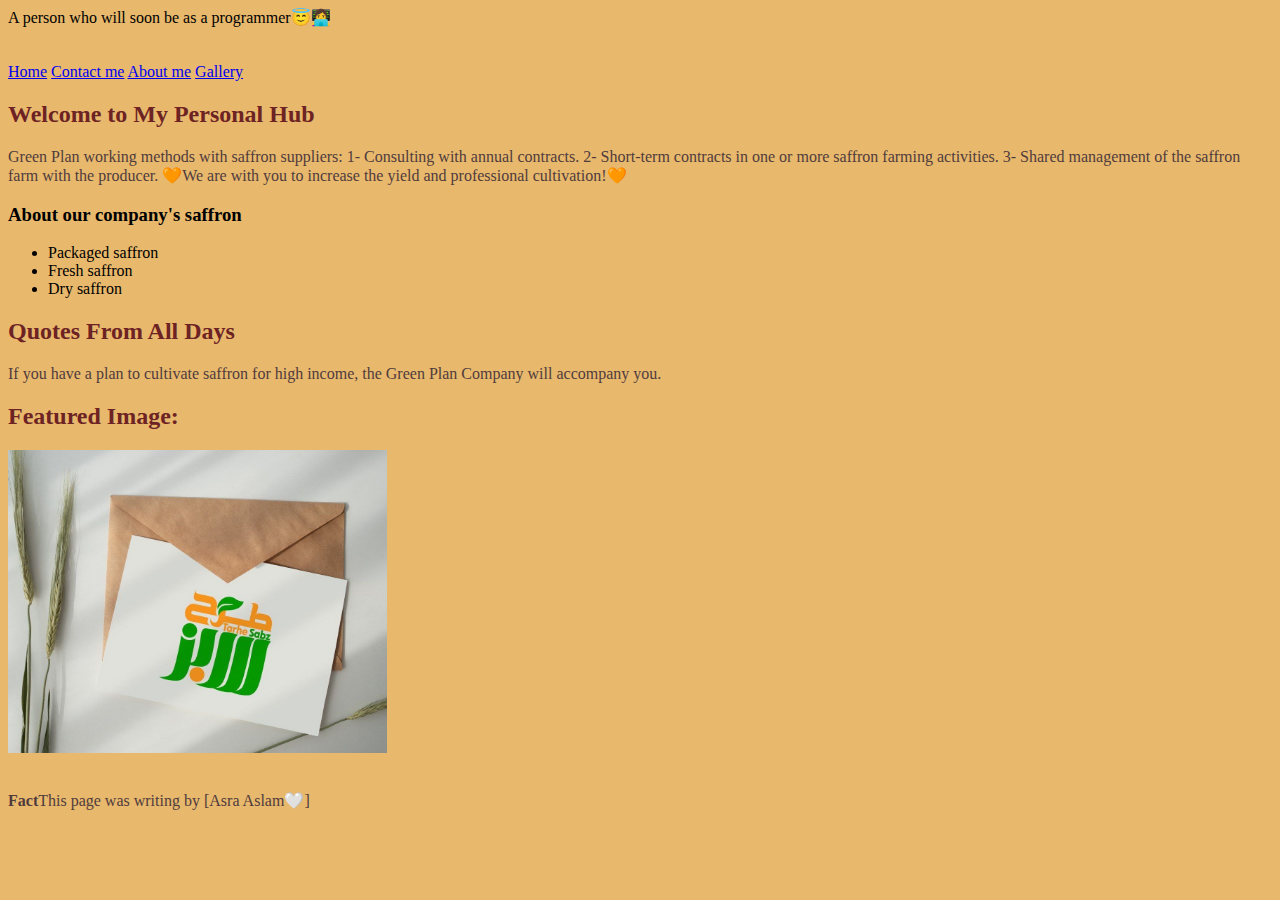
<file: index.html>
<!DOCTYPE html>
<html lang="en">
<head>
     <meta charset="UTF-8">
     <meta name="discribtion" content="free web tutorials"> A person who will soon be as a programmer😇👩‍💻<br><br><br>
     <title> Document </title>
   <link rel="stylesheet" href="style.css">
</head>
<nav>
      <a href="index.html">Home</a>
      <a href="contact.html">Contact me</a>
      <a href="about me.html">About me</a>
      <a href="gallery.html">Gallery</a>
  </nav>

<body>
     

<body style="background-color:#E8B86D;">
      
<main>
      <h2>Welcome to My Personal Hub</h2> 

      <P>Green Plan working methods with saffron suppliers: 
        1- Consulting with annual contracts.
        2- Short-term contracts in one or more saffron farming activities. 
        3- Shared management of the saffron farm with the producer.
        🧡We are with you to increase the yield and professional cultivation!🧡</P>
</main>

<h3>About our company's saffron</h3>
<ul>
  <li>Packaged saffron</li>
  <li>Fresh saffron</li>
  <li>Dry saffron</li>
</ul>

<h2>Quotes From All Days</h2>
<p>If you have a plan to cultivate saffron for high income, the Green Plan Company will accompany you.</p>

<h2>Featured Image:</h2>
<img src="./image/white.jpg" alt="a photo of Green Plan Company"style="width:30%;"><br><br>

<footer>
<p> <strong>Fact</strong>This page was writing by [Asra Aslam🤍]</p>
</footer>
</body>
</html>
</file>
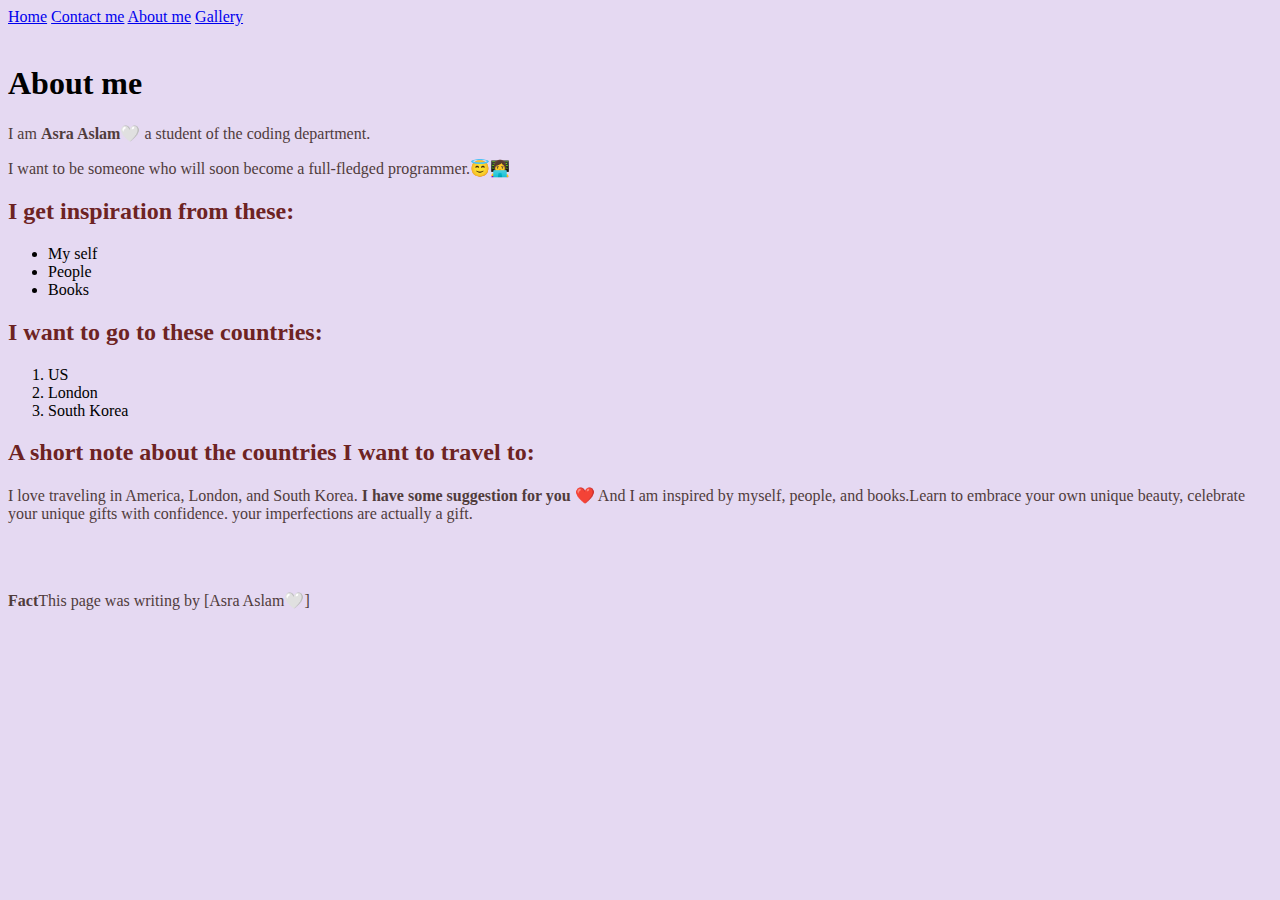
<file: about me.html>
<!DOCTYPE html>
<html lang="en">
<head>
    <meta charset="UTF-8">
    <meta name="viewport" content="width=device-width, initial-scale=1.0">
    <title>Asra Aslam</title>
    <link rel="stylesheet" href="style.css">
</head>
<body> 
  <nav>
    <a href="index.html">Home</a>
    <a href="contact.html">Contact me</a>
    <a href="about me.html">About me</a>
    <a href="gallery.html">Gallery</a><br><br>
</nav>
<body style="  background-color: #E5D9F2;">
    <h1>About me</h1>
    <p> I am <b>Asra Aslam🤍 </b> a student of the coding department.</p>
    <p>I want to be someone who will soon become a full-fledged programmer.😇👩‍💻</p>

  <h2>I get inspiration from these:</h2>
 <ul> 
   <li>My self </li>
   <li>People</li>
   <li>Books</li>
 </ul>

<h2>I want to go to these countries:</h2>
 <ol>
   <li>US</li>
   <li>London</li>
   <li>South Korea</li>
 </ol>
   <h2>A short note about the countries I want to travel to:</h2>
 <p>I love traveling in America, London, and South Korea. <b>I have some suggestion for you ❤️</b> And I am inspired by myself, people, and books.Learn to embrace your own unique beauty, celebrate your unique gifts with confidence. your imperfections are actually a gift.</p><br><br>



 <footer>
  <p> <strong>Fact</strong>This page was writing by [Asra Aslam🤍]</p>
 </footer>
</body>
</html>
</file>
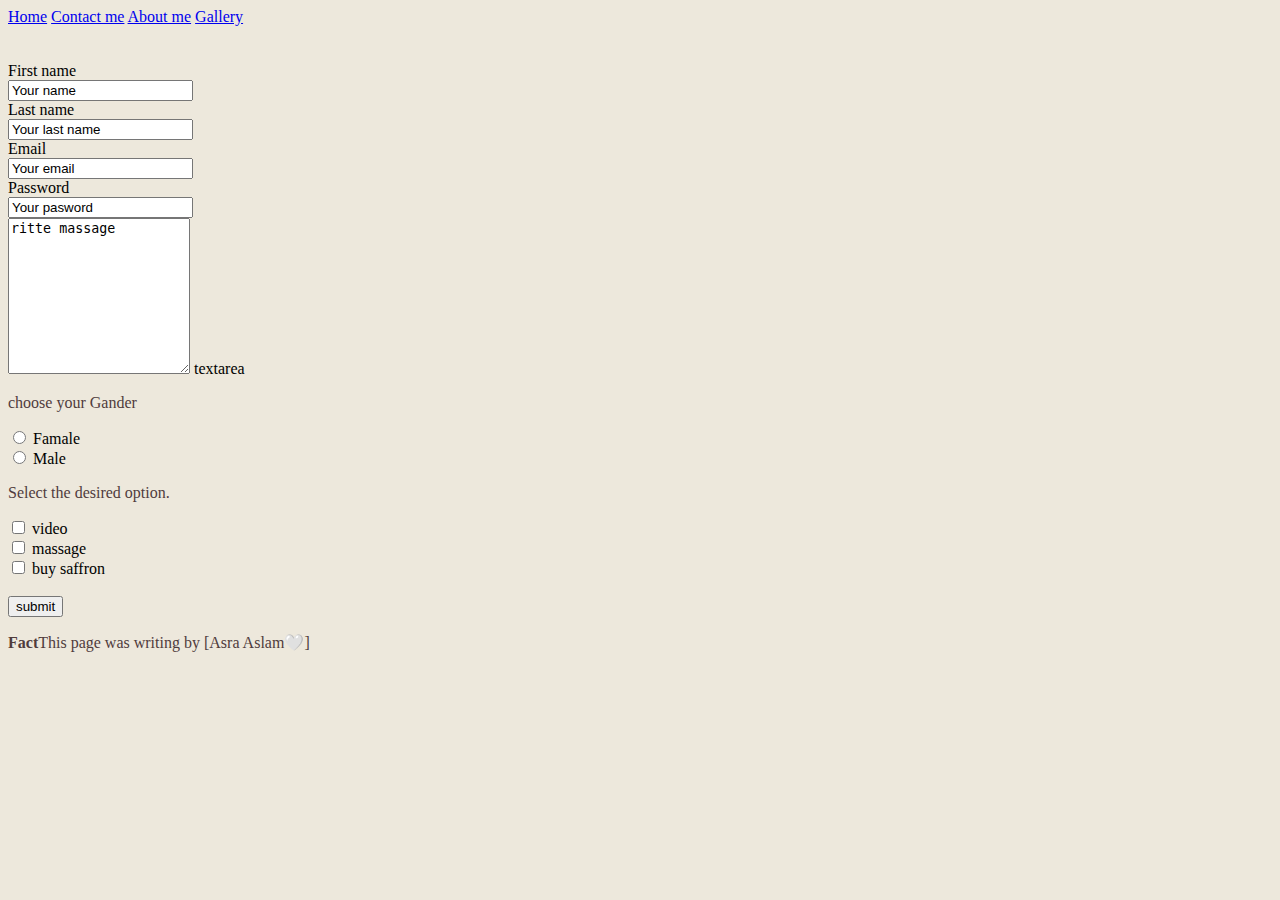
<file: contact.html>
<!DOCTYPE html>
<html lang="en">
<head>
    <meta charset="UTF-8">
    <meta name="viewport" content="width=device-width, initial-scale=1.0">
    <title>Document</title>
    <link rel="stylesheet" href="style.css">
</head>
<body>
    <nav>
        <a href="index.html">Home</a>
        <a href="contact.html">Contact me</a>
        <a href="about me.html">About me</a>
        <a href="gallery.html">Gallery</a><br><br><br>
    </nav>
   
<body style="background-color: #EDE8DC;">
    
    <form action="/action-page.php">
    <div class="name">
<label for="Asra">First name</label><br>
<input type="text"id= "Asra"  name="Asra" value="Your name" ><br>

<label for="Lname">Last name</label><br>
<input type="text"id="lname" name="lname" value="Your last name"><br>

<label for="Email">Email</label><br>
<input type="Email"id="Your email" name="Email" value="Your email"><br>

<label for="password">Password</label><br>
<input type="text"id="Your password" name="Password"value="Your pasword"><br>
</div>
</div>
</form>

<div class="name">
<textarea name="massage" id="ritte tex"rows="10"cols="20">ritte massage</textarea>
<label for="textarea">textarea</label><br>

<p>choose your Gander</p>
<input type="Radio" name="gender" id="Famale"value="Famale">
<label for="Famale">Famale</label><br>

<input type="Radio" name="gender" id="Male"value="Male">
<label for="Male">Male</label><br>

  <p>Select the desired option.</p>

<input type="checkbox" name="video" id="video"value="good">
<label for="vehicle1">video</label><br>

<input type="checkbox" name="fresh" id="dry"value="both">
<label for="vehicle2">massage</label><br>

<input type="checkbox" name="buy" id="buy"value="buy">
<label for="vehicle3">buy saffron</label><br><br>

<input type="submit" name="" id=""value="submit">
</div>
</form>

<footer>
    <p> <strong>Fact</strong>This page was writing by [Asra Aslam🤍]</p>
</footer>
</body>
</html>
</file>
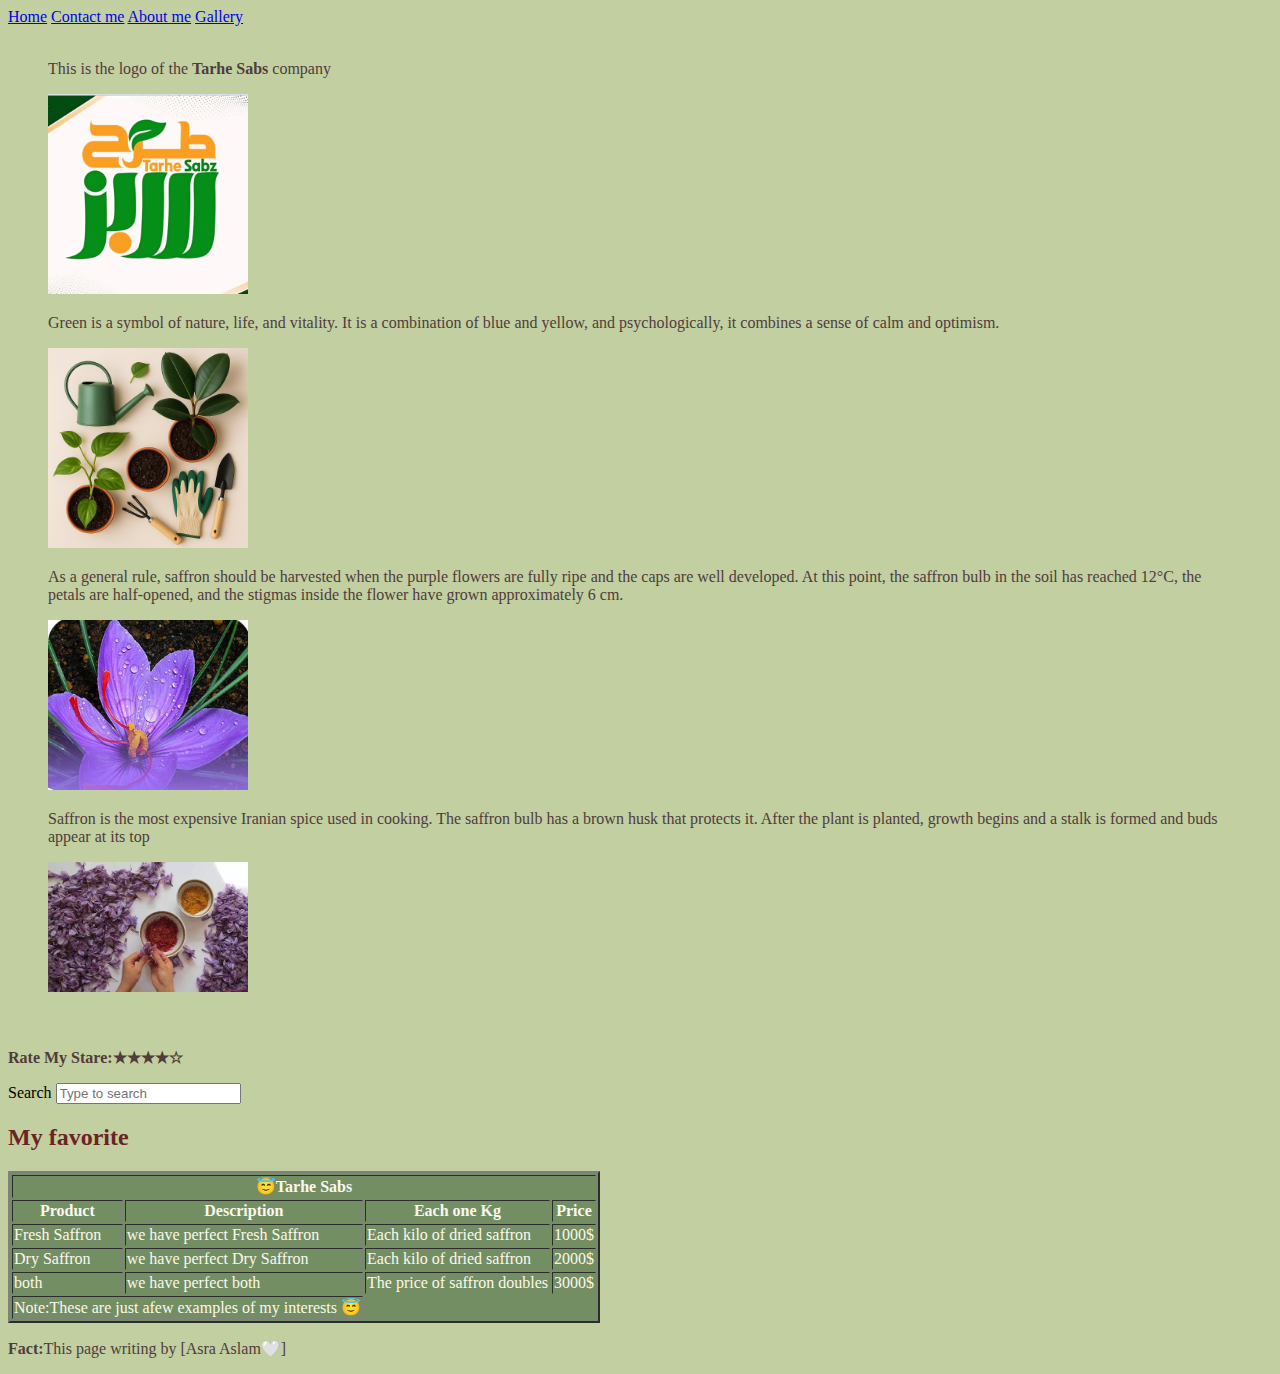
<file: gallery.html>
<!DOCTYPE html>
<html lang="en">
<head>
    <meta charset="UTF-8">
    <meta name="viewport" content="width=device-width, initial-scale=1.0">
    <title> My Gallery </title>
    <link rel="stylesheet" href="style.css">
</head>
<nav>
    <a href="index.html">Home</a>
    <a href="contact.html">Contact me</a>
    <a href="about me.html">About me</a>
    <a href="gallery.html">Gallery</a><br><br>
</nav>
<body>
   
<body style="background-color:#C1CFA1;">
<div>
 <figure>
    <p>This is the logo of the <b>Tarhe Sabs </b> company </p>
    <img src="./image/sabs.jpg" alt="a photo of Green Plan Company" style="width:200px ;"><br>
 </figure>

 <figure>
    <p> Green is a symbol of nature, life, and vitality. It is a combination of blue and yellow, and psychologically, it combines a sense of calm and optimism.</p>
    <img src="./image/green.jpg" alt="a photo of Green Plan Company"style="width: 200px;"><br>
 </figure>

 <figure>
    <p>As a general rule, saffron should be harvested when the purple flowers are fully ripe and the caps are well developed. At this point, the saffron bulb in the soil has reached 12°C, the petals are half-opened, and the stigmas inside the flower have grown approximately 6 cm.</p>
    <img src="./image/purple.jpg" alt="a photo of Green Plan Company"style="width:200px ;"><br>
 </figure>

 <figure>
    <p>Saffron is the most expensive Iranian spice used in cooking. The saffron bulb has a brown husk that protects it. After the plant is planted, growth begins and a stalk is formed and buds appear at its top </p>
    <img src="./image/red.jpg" alt="a photo of Green Plan Company"style="width: 200px;"><br><br><br>
 </figure>
</div>

<div>
    <p><b>Rate My Stare:★★★★☆</b></p>
</div>
 
<label for="Search">Search</label>
<input type="text"id="search"placeholder="Type to search">

<h2>My favorite</h2>

<table>
<table border="2"> 
    <thead>
        <tr>
            <th colspan="6">😇Tarhe Sabs</th>
        </tr>
    </thead>
    <tbody>
<tr> 
    <th>Product</th>
    <th>Description</th>
    <th>Each one Kg</th>
    <th>Price</th>
</tr>
<tr>
    <td>Fresh Saffron</td>
    <td>we have perfect Fresh Saffron </td>
    <td>Each kilo of dried saffron </td>
    <td>1000$ </td>
</tr>
<tr>
    <td>Dry Saffron</td>
    <td>we have perfect Dry Saffron</td>
    <td>Each kilo of dried saffron </td>
    <td>2000$</td>
</tr>
<tr>
    <td>both</td>
    <td>we have perfect both</td>
    <td>The price of saffron doubles  </td>
    <td>3000$</td>
</tr>
</tbody>
<tfoot>
    <tr>
        <td colspan="2">Note:These are just afew examples of my interests 😇</td>
    </tr>
</tfoot>
</table>

<footer>
    <p><strong>Fact:</strong>This page writing by [Asra Aslam🤍]   </p>
</footer>

</body>
</html>
</file>
<file: style.css>
p{
   color:#503C3C; 
}
table{

    color:#FAF8ED ;
    background-color:#748E63 ;
}
h2{
    color: #6D2323;
}
</file>
